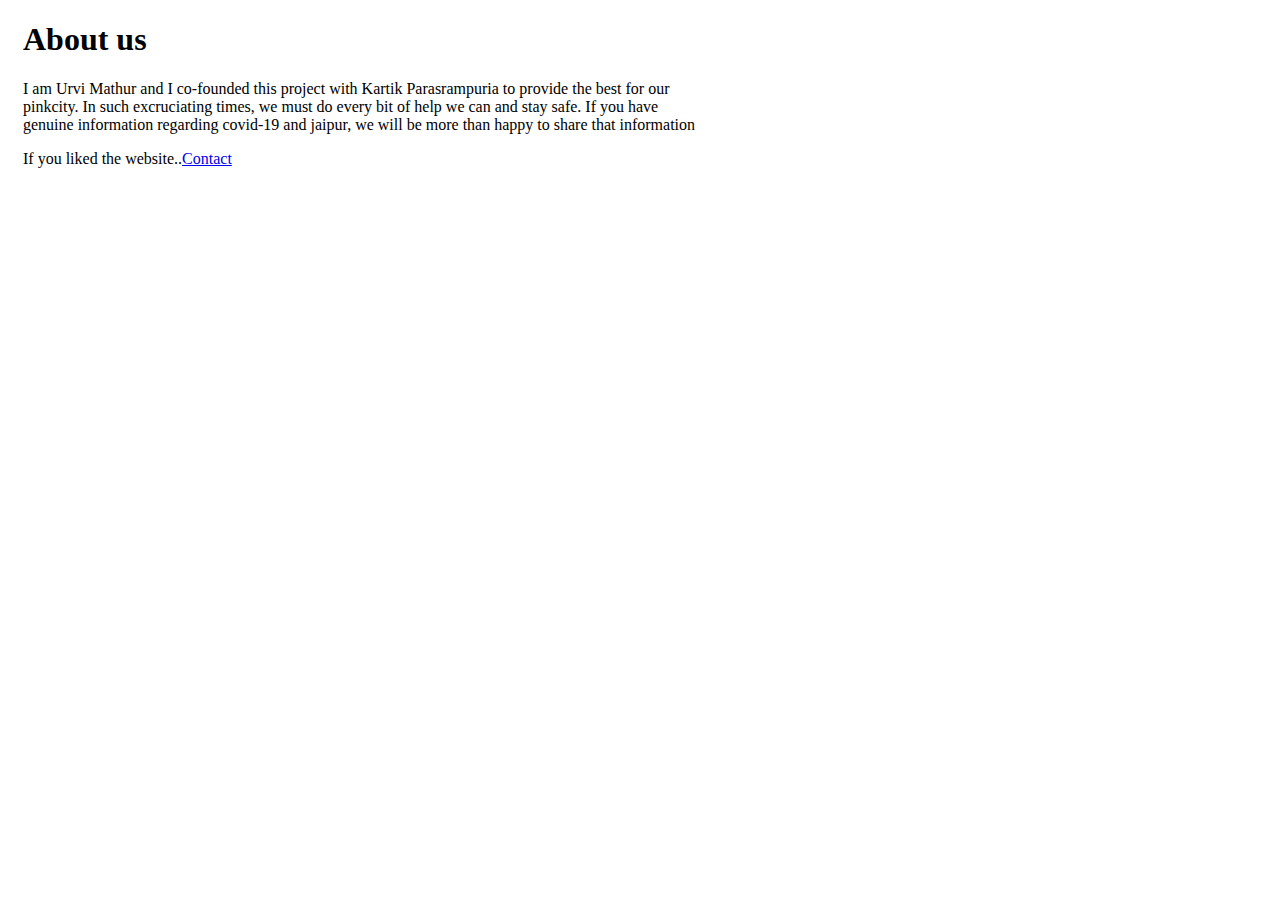
<file: aboutus.html>
<!DOCTYPE html>
<html lang="en" dir="ltr">
  <head>
    <meta charset="utf-8">
    <title></title>

    <link rel="canonical" href="https://getbootstrap.com/docs/5.0/examples/sticky-footer/">
    <!-- Bootstrap core CSS -->
<link href="https://cdn.jsdelivr.net/npm/bootstrap@5.0.0-beta3/dist/css/bootstrap.min.css" rel="stylesheet" integrity="sha384-eOJMYsd53ii+scO/bJGFsiCZc+5NDVN2yr8+0RDqr0Ql0h+rP48ckxlpbzKgwra6" crossorigin="anonymous">
<style>
      .bd-placeholder-img {
        font-size: 1.125rem;
        text-anchor: middle;
        -webkit-user-select: none;
        -moz-user-select: none;
        user-select: none;
      }

      @media (min-width: 768px) {
        .bd-placeholder-img-lg {
          font-size: 3.5rem;
        }
      }
    </style>
<link rel="stylesheet" href="aboutus.css">
  </head>
  <body>

    <!-- Begin page content -->
<main class="flex-shrink-0">
  <div class="container">
    <h1 class="mt-5">About us</h1>
    <p class="lead">I am Urvi Mathur and I co-founded this project with Kartik Parasrampuria to provide the best for our pinkcity. In such excruciating times, we must do every bit of help we can and stay safe.


If you have genuine information regarding covid-19 and jaipur, we will be more than happy to share that information
</p>
    <p>If you liked the website..<a href="mailto:kartikparasrampuria@gmail.com">Contact</a> </p>
  </div>
</main>

<footer class="footer mt-auto py-3 bg-light">
  <div class="container">
    <span class="text-muted"></span>
  </div>
</footer>



  </body>
</html>
</file>
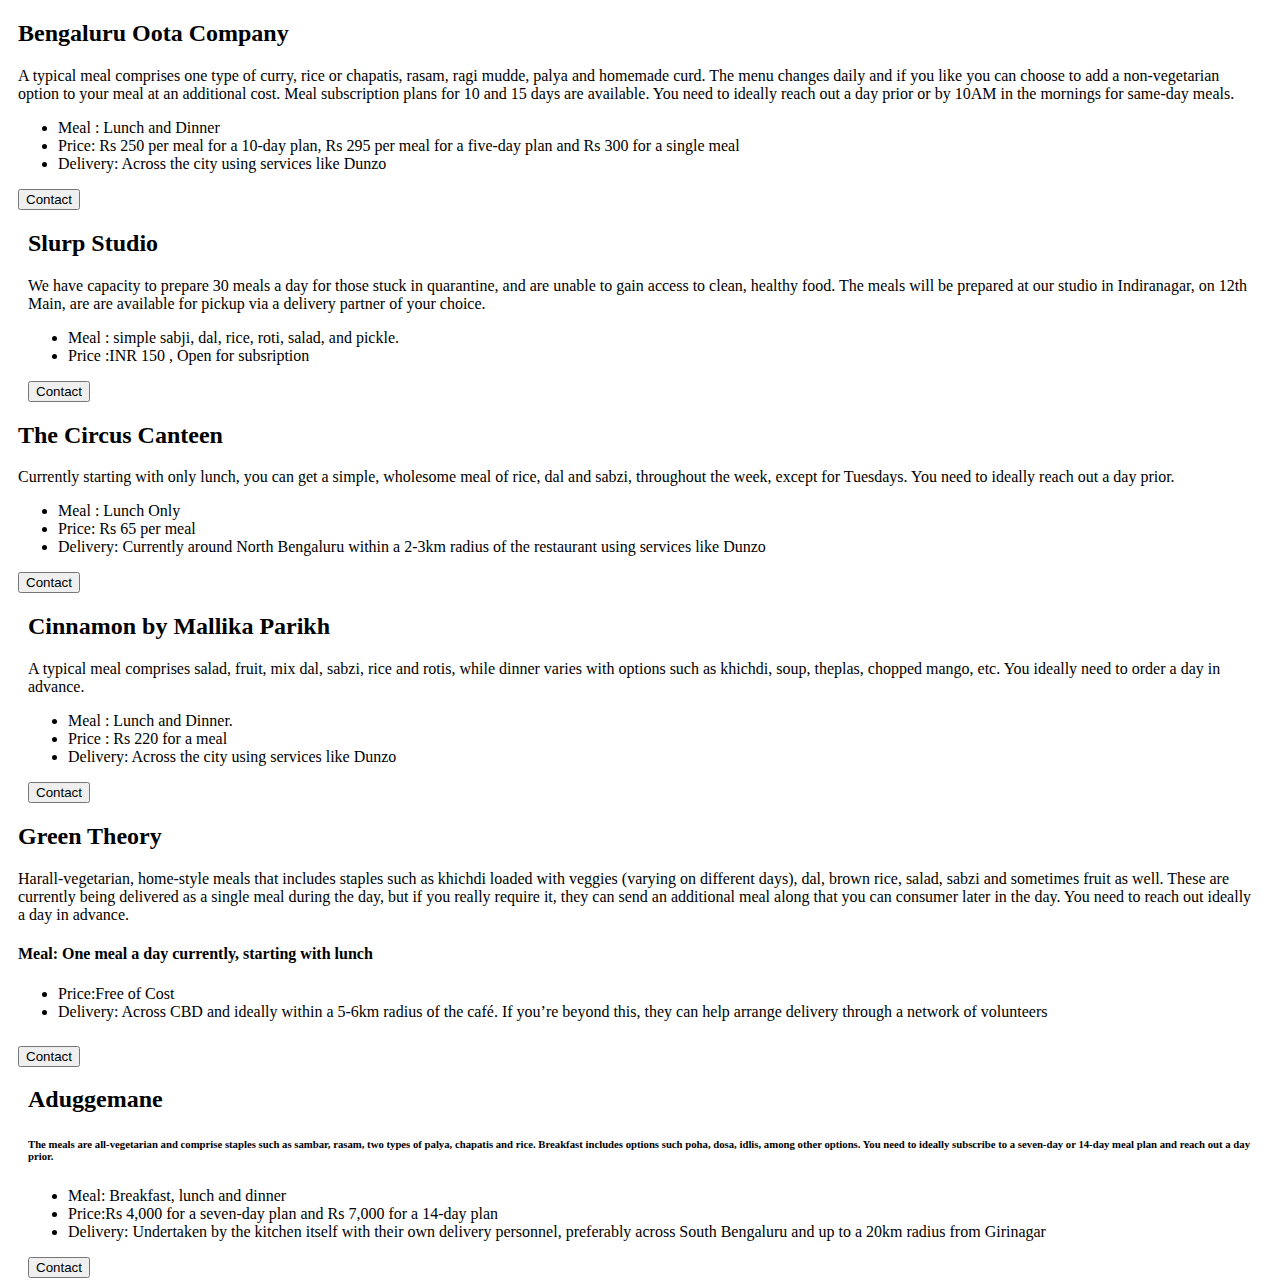
<file: Bangalore.html>
<!DOCTYPE html>
<html lang="en" dir="ltr">
  <head>
    <meta charset="utf-8">
    <title>Bengaluru</title>
    <link href="https://cdn.jsdelivr.net/npm/bootstrap@5.0.0-beta3/dist/css/bootstrap.min.css" rel="stylesheet" integrity="sha384-eOJMYsd53ii+scO/bJGFsiCZc+5NDVN2yr8+0RDqr0Ql0h+rP48ckxlpbzKgwra6" crossorigin="anonymous">

  <!--/.custom css-->
    <link href="album.css" rel="stylesheet"
        <link href="https://cdnjs.cloudflare.com/ajax/libs/font-awesome/5.8.2/css/all.css" rel="stylesheet">
      <link rel="stylesheet" href="https://cdnjs.cloudflare.com/ajax/libs/font-awesome/5.11.2/css/all.css">
  </head>
  <body>

          <div class="row align-items-md-stretch jumbocards">
               <div class="col-md-6">
                 <div class="h-100 p-5 text-white bg-dark rounded-3">
                   <h2>Bengaluru Oota Company</h2>
                   <p>A typical meal comprises one type of curry, rice or chapatis, rasam, ragi mudde, palya and homemade curd. The menu changes daily and if you like you can choose to add a non-vegetarian option to your meal at an additional cost. Meal subscription plans for 10 and 15 days are available. You need to ideally reach out a day prior or by 10AM in the mornings for same-day meals. </p>
                   <ul>
                     <li>Meal : Lunch and Dinner</li>
                     <li>Price: Rs 250 per meal for a 10-day plan, Rs 295 per meal for a five-day plan and Rs 300 for a single meal</li>
                     <li>Delivery: Across the city using services like Dunzo</li>
                   </ul>
                <a href="https://wa.me/+919448302628"><button class="btn btn-light" type="button">Contact</button></a>
                 </div>
               </div>
               <div class="col-md-6">
                 <div class="h-100 p-5 bg-dark text-white border rounded-3 jumbocards">
                   <h2>Slurp Studio</h2>
                   <p>We have capacity to prepare 30 meals a day for those stuck in quarantine, and are unable to gain access to clean, healthy food.
The meals will be prepared at our studio in Indiranagar, on 12th Main, are are available for pickup via a delivery partner of your choice.</p>
                  <ul>
                    <li>Meal : simple sabji, dal, rice, roti, salad, and pickle. </li>
                    <li>Price :INR 150 , Open for subsription</li>
                  </ul>
                <a href="https://wa.me/+919916580506"><button class="btn btn-light" type="button">Contact</button></a>
                 </div>
               </div>
             </div>
             <div class="row align-items-md-stretch jumbocards">
                  <div class="col-md-6">
                    <div class="h-100 p-5 text-white bg-dark rounded-3">
                      <h2>The Circus Canteen</h2>
                      <p>Currently starting with only lunch, you can get a simple, wholesome meal of rice, dal and sabzi, throughout the week, except for Tuesdays. You need to ideally reach out a day prior.  </p>
                      <ul>
                        <li>Meal : Lunch Only</li>
                        <li>Price: Rs 65 per meal</li>
                        <li>Delivery: Currently around North Bengaluru within a 2-3km radius of the restaurant using services like Dunzo</li>
                      </ul>
                   <a href="https://wa.me/+919611854141"><button class="btn btn-light" type="button">Contact</button></a>
                    </div>
                  </div>

                   <div class="col-md-6">
                     <div class="h-100 p-5 bg-dark text-white border rounded-3 jumbocards">
                       <h2>Cinnamon by Mallika Parikh</h2>
                       <p>A typical meal comprises salad, fruit, mix dal, sabzi, rice and rotis, while dinner varies with options such as khichdi, soup, theplas, chopped mango, etc. You ideally need to order a day in advance. </p>
                      <ul>
                        <li>Meal : Lunch and Dinner. </li>
                        <li>Price : Rs 220 for a meal</li>
                        <li>Delivery: Across the city using services like Dunzo</li>
                      </ul>
                    <a href="https://wa.me/+919886020323"><button class="btn btn-light" type="button">Contact</button></a>
                     </div>
                   </div>
                 </div>


              <div class="row align-items-md-stretch jumbocards">
                    <div class="col-md-6">
                      <div class="h-100 p-5 text-white bg-dark rounded-3">
                        <h2>Green Theory</h2>
                        <p>Harall-vegetarian, home-style meals that includes staples such as khichdi loaded with veggies (varying on different days), dal, brown rice, salad, sabzi and sometimes fruit as well. These are currently being delivered as a single meal during the day, but if you really require it, they can send an additional meal along that you can consumer later in the day. You need to reach out ideally a day in advance. </p>
                        <h4>Meal:  One meal a day currently, starting with lunch</h4>
                        <ul>
                          <li>Price:Free of Cost</li>
                          <li>Delivery: Across CBD and ideally within a 5-6km radius of the café. If you’re beyond this, they can help arrange delivery through a network of volunteers</li>

                        </ul>
                        <h6></h6>
                      <a href="https://wa.me/+918861726457"><button class="btn btn-light" type="button">Contact</button></a>
                      </div>
                    </div>
                    <div class="col-md-6  ">
                      <div class="h-100 p-5 text-white bg-dark rounded-3 jumbocards">
                        <h2>Aduggemane</h2>
                        <h6>The meals are all-vegetarian and comprise staples such as sambar, rasam, two types of palya, chapatis and rice. Breakfast includes options such poha, dosa, idlis, among other options. You need to ideally subscribe to a seven-day or 14-day meal plan and reach out a day prior. </h6>
                        <ul>
                          <li>Meal: Breakfast, lunch and dinner</li>
                          <li>Price:Rs 4,000 for a seven-day plan and Rs 7,000 for a 14-day plan</li>
                          <li>Delivery: Undertaken by the kitchen itself with their own delivery personnel, preferably across South Bengaluru and up to a 20km radius from Girinagar</li>

                        </ul>
                       <p strong> </p>
                          <a href="https://wa.me/+919916435389"><button class="btn btn-light" type="button">Contact</button></a>
                      </div>
                    </div>
                  </div>
  </body>
</html>
</file>
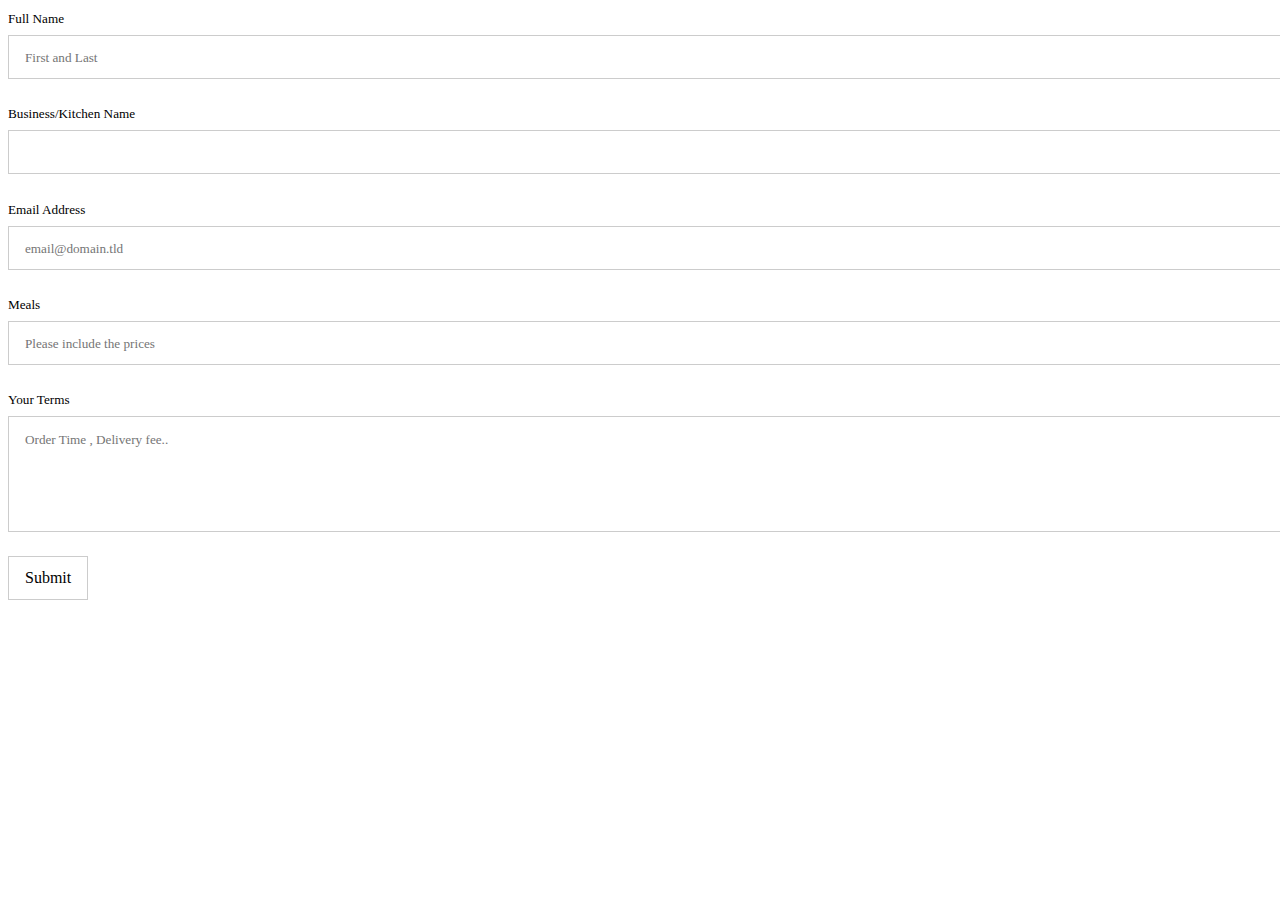
<file: form.html>
<!DOCTYPE html>
<!-- Created By CodingLab - www.codinglabweb.com -->
<html lang="en" dir="ltr">
  <head>
    <meta charset="UTF-8">
<link rel="stylesheet" href="form.css">
   </head>
<body>
  <!-- modify this form HTML and place wherever you want your form -->

  <form id="fs-frm" name="simple-contact-form" accept-charset="utf-8" action="https://formspree.io/f/xeqvezgv" method="post">
  <fieldset id="fs-frm-inputs">
    <label for="full-name">Full Name</label>
    <input type="text" name="name" id="full-name" placeholder="First and Last" required="">
    <label for="full-name">Business/Kitchen Name</label>
    <input type="text" name="name" id="full-name" placeholder="" required="">
    <label for="email-address">Email Address</label>
    <input type="email" name="_replyto" id="email-address" placeholder="email@domain.tld" required="">
    <label for="full-name">Meals</label>
    <input type="text" name="name" id="full-name" placeholder="Please include the prices" required="">
    <label for="message">Your Terms</label>
    <textarea rows="5" name="message" id="message" placeholder="Order Time , Delivery fee.." required=""></textarea>
    <input type="hidden" name="_subject" id="email-subject" value="Contact Form Submission">

  </fieldset>
  <input type="submit" value="Submit">
</form>

    <!-- your other form fields go here -->

    
  </form><style>/* reset */
  #fs-frm input,
  #fs-frm select,
  #fs-frm textarea,
  #fs-frm fieldset,
  #fs-frm optgroup,
  #fs-frm label,
  #fs-frm #card-element:disabled {
    font-family: inherit;
    font-size: 100%;
    color: inherit;
    border: none;
    border-radius: 0;
    display: block;
    width: 100%;
    padding: 0;
    margin: 0;
    -webkit-appearance: none;
    -moz-appearance: none;
  }
  #fs-frm label,
  #fs-frm legend,
  #fs-frm ::placeholder {
    font-size: .825rem;
    margin-bottom: .5rem;
    padding-top: .2rem;
    display: flex;
    align-items: baseline;
  }

  /* border, padding, margin, width */
  #fs-frm input,
  #fs-frm select,
  #fs-frm textarea,
  #fs-frm #card-element {
    border: 1px solid rgba(0,0,0,0.2);
    background-color: rgba(255,255,255,0.9);
    padding: .75em 1rem;
    margin-bottom: 1.5rem;
  }
  #fs-frm input:focus,
  #fs-frm select:focus,
  #fs-frm textarea:focus {
    background-color: white;
    outline-style: solid;
    outline-width: thin;
    outline-color: gray;
    outline-offset: -1px;
  }
  #fs-frm [type="text"],
  #fs-frm [type="email"] {
    width: 100%;
  }
  #fs-frm [type="button"],
  #fs-frm [type="submit"],
  #fs-frm [type="reset"] {
    width: auto;
    cursor: pointer;
    -webkit-appearance: button;
    -moz-appearance: button;
    appearance: button;
  }
  #fs-frm [type="button"]:focus,
  #fs-frm [type="submit"]:focus,
  #fs-frm [type="reset"]:focus {
    outline: none;
  }
  #fs-frm [type="submit"],
  #fs-frm [type="reset"] {
    margin-bottom: 0;
  }
  #fs-frm select {
    text-transform: none;
  }

  #fs-frm [type="checkbox"] {
    -webkit-appearance: checkbox;
    -moz-appearance: checkbox;
    appearance: checkbox;
    display: inline-block;
    width: auto;
    margin: 0 .5em 0 0 !important;
  }

  #fs-frm [type="radio"] {
    -webkit-appearance: radio;
    -moz-appearance: radio;
    appearance: radio;
  }

  /* address, locale */
  #fs-frm fieldset.locale input[name="city"],
  #fs-frm fieldset.locale select[name="state"],
  #fs-frm fieldset.locale input[name="postal-code"] {
    display: inline;
  }
  #fs-frm fieldset.locale input[name="city"] {
    width: 52%;
  }
  #fs-frm fieldset.locale select[name="state"],
  #fs-frm fieldset.locale input[name="postal-code"] {
    width: 20%;
  }
  #fs-frm fieldset.locale input[name="city"],
  #fs-frm fieldset.locale select[name="state"] {
    margin-right: 3%;
  }
  </style>


</body>
</html>
</file>
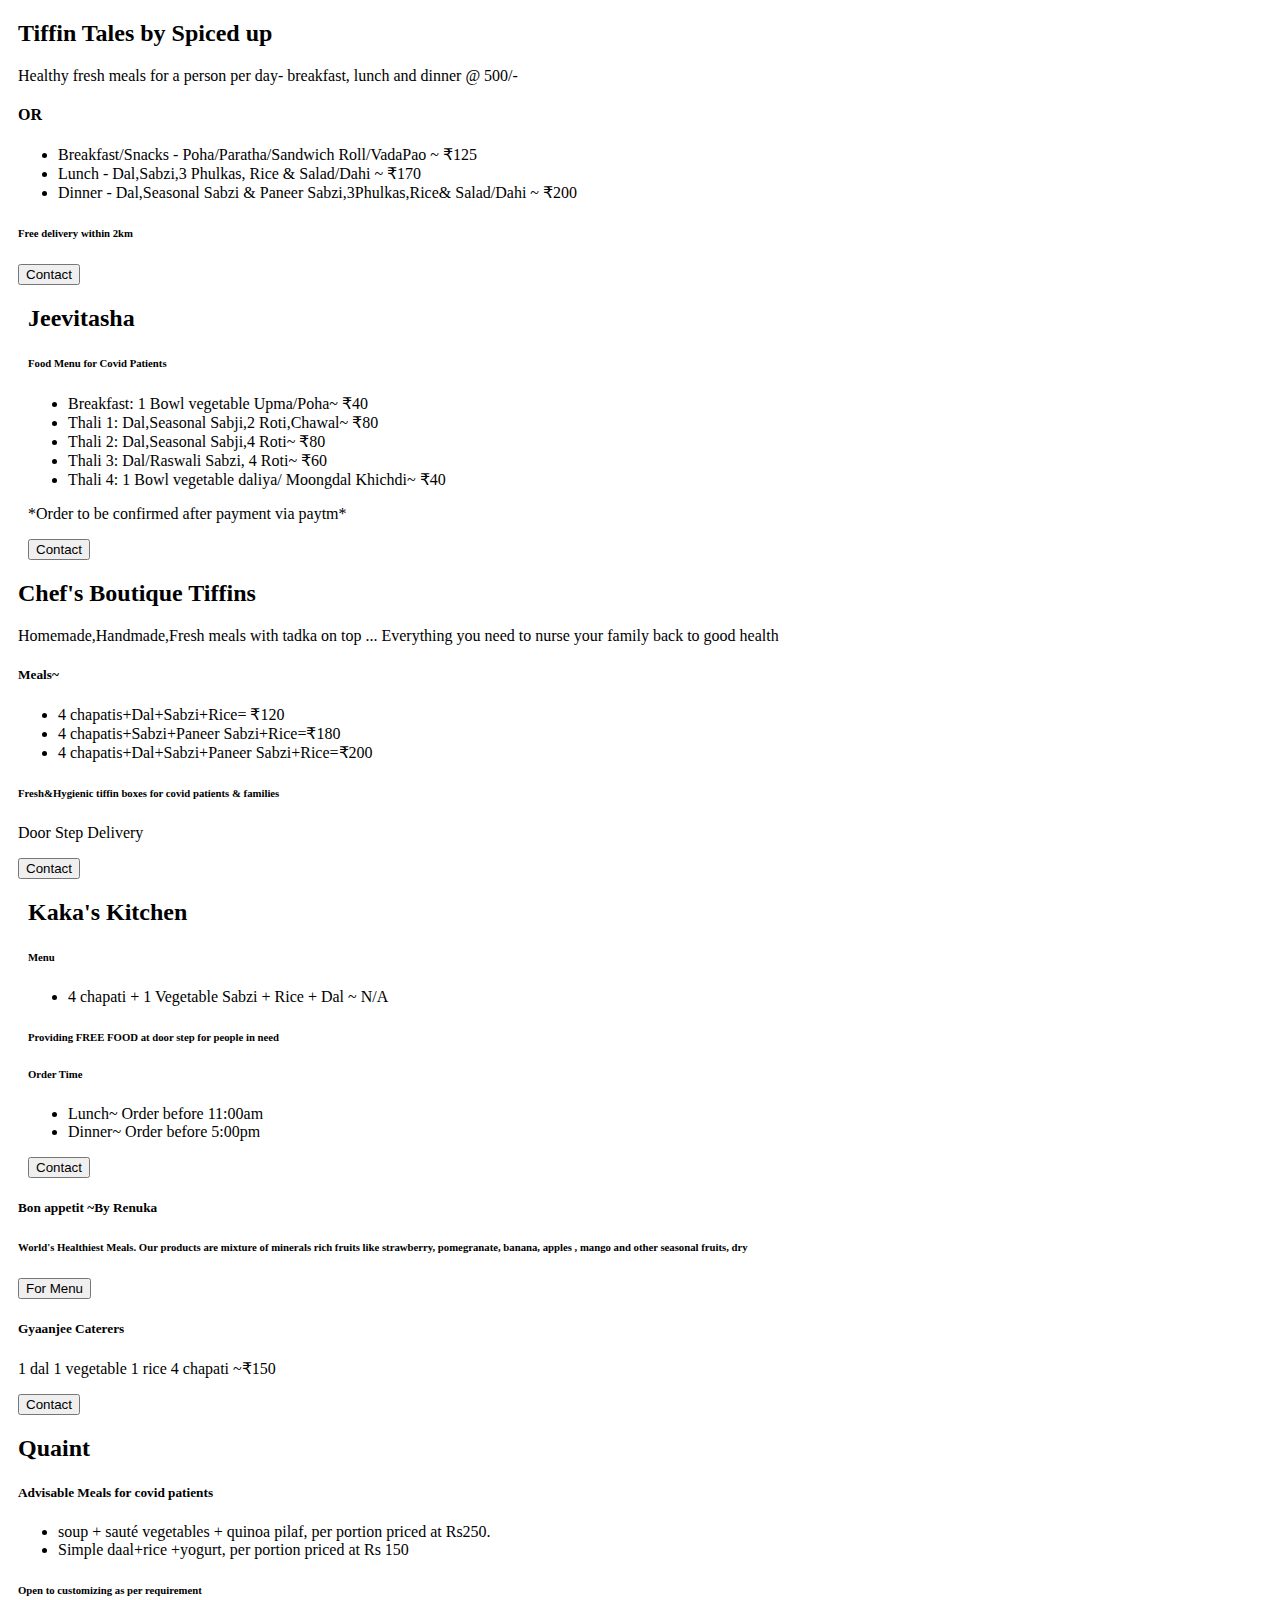
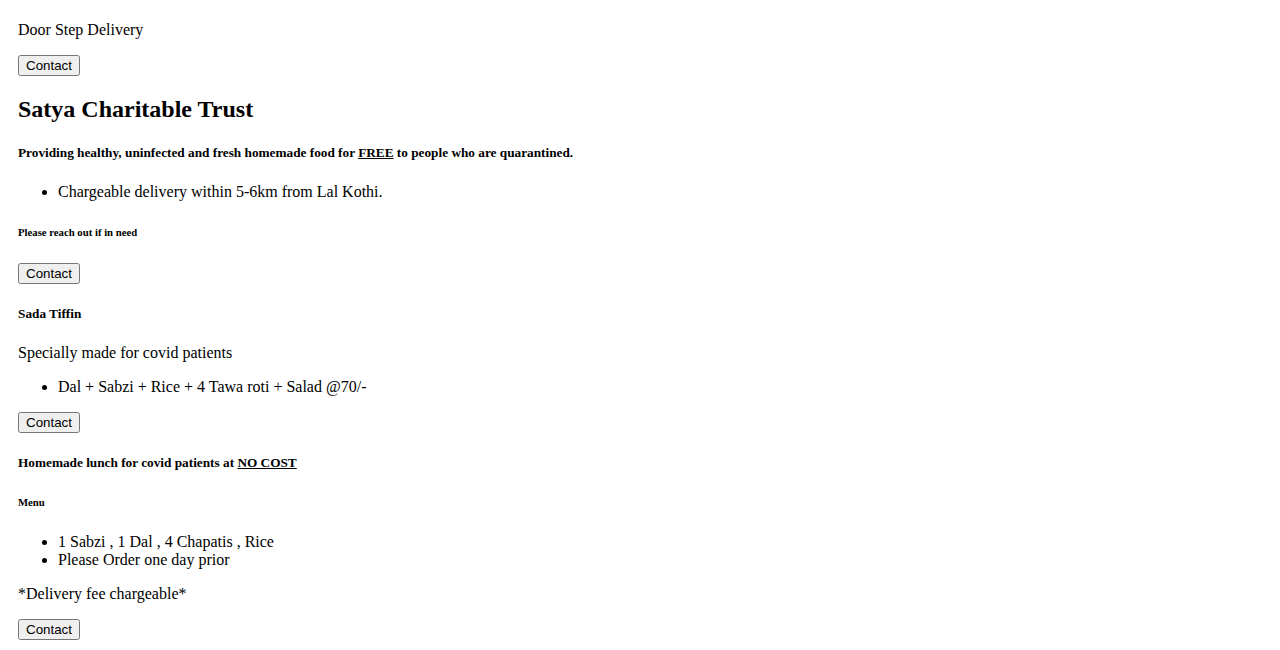
<file: Jaipur.html>
<!DOCTYPE html>
<html lang="en" dir="ltr">
  <head>
    <meta charset="utf-8">
    <title>Jaipur</title>
    <link href="https://cdn.jsdelivr.net/npm/bootstrap@5.0.0-beta3/dist/css/bootstrap.min.css" rel="stylesheet" integrity="sha384-eOJMYsd53ii+scO/bJGFsiCZc+5NDVN2yr8+0RDqr0Ql0h+rP48ckxlpbzKgwra6" crossorigin="anonymous">

  <!--/.custom css-->
    <link href="album.css" rel="stylesheet"
        <link href="https://cdnjs.cloudflare.com/ajax/libs/font-awesome/5.8.2/css/all.css" rel="stylesheet">
      <link rel="stylesheet" href="https://cdnjs.cloudflare.com/ajax/libs/font-awesome/5.11.2/css/all.css">
  </head>
  <body>

    <div class="row align-items-md-stretch jumbocards">
          <div class="col-sm-12 col-md-6">
            <div class="h-100 p-5 text-white bg-dark rounded-3">
              <h2>Tiffin Tales by Spiced up</h2>
              <p>Healthy fresh meals for a person per day-  breakfast, lunch and dinner @ 500/-</p>
              <h4>OR</h4>
              <ul>
                <li>Breakfast/Snacks - Poha/Paratha/Sandwich Roll/VadaPao ~ ₹125</li>
                <li>Lunch - Dal,Sabzi,3 Phulkas, Rice & Salad/Dahi ~ ₹170</li>
                <li>Dinner - Dal,Seasonal Sabzi & Paneer Sabzi,3Phulkas,Rice& Salad/Dahi ~ ₹200</li>
              </ul>
              <h6>Free delivery within 2km</h6>
            <a href="https://wa.me/9929993005"><button class="btn btn-outline-light" type="button">Contact</button></a>
            </div>
          </div>
          <div class="col-sm-12 col-md-6  ">
            <div class="h-100 p-5 text-white bg-dark rounded-3 jumbocards">
              <h2>Jeevitasha</h2>
              <h6>Food Menu for Covid Patients</h6>
              <ul>
                <li>Breakfast: 1 Bowl vegetable Upma/Poha~ ₹40</li>
                <li>Thali 1: Dal,Seasonal Sabji,2 Roti,Chawal~ ₹80</li>
                <li>Thali 2: Dal,Seasonal Sabji,4 Roti~ ₹80</li>
                <li>Thali 3: Dal/Raswali Sabzi, 4 Roti~ ₹60</li>
                <li>Thali 4: 1 Bowl vegetable daliya/ Moongdal Khichdi~ ₹40</li>
              </ul>
             <p strong> *Order to be confirmed after payment via paytm*</p>
                <a href="https://wa.me/9001711116"><button class="btn btn-outline-light" type="button">Contact</button></a>
            </div>
          </div>
        </div>

        <div class="row align-items-md-stretch jumbocards">
          <div class="col-sm-12 col-md-6">
            <div class="h-100 p-5  bg-light rounded-3">
              <h2>Chef's Boutique Tiffins</h2>
              <p>Homemade,Handmade,Fresh meals with tadka on top ... Everything you need to nurse your family back to good health</p>
              <h5>Meals~</h5>
              <ul>
                <li>4 chapatis+Dal+Sabzi+Rice= ₹120</li>
                <li>4 chapatis+Sabzi+Paneer Sabzi+Rice=₹180</li>
                <li>4 chapatis+Dal+Sabzi+Paneer Sabzi+Rice=₹200</li>
              </ul>
              <h6>Fresh&Hygienic tiffin boxes for covid patients & families</h6>
              <p>Door Step Delivery</p>
            <a href="https://wa.me/+917737763999"><button class="btn btn-dark" type="button">Contact</button></a>
            </div>
          </div>
            <div class="col-md-6 ">
                <div class="h-100 p-5 text-white bg-danger rounded-3 jumbocards">
                  <h2>Kaka's Kitchen</h2>
                  <h6>Menu</h6>
                  <ul>
                    <li> 4 chapati + 1 Vegetable Sabzi + Rice + Dal ~ N/A</li>
                  </ul>
                  <h6>Providing <strong>FREE FOOD</strong> at door step for people in need</h6>
              <h6>Order Time</h6>
                  <ul>
                    <li>Lunch~ Order before 11:00am</li>
                    <li>Dinner~ Order before 5:00pm</li>
                  </ul>
                    <a href="https://wa.me/+918890623133"><button class="btn btn-dark" type="button">Contact</button></a>
                </div>
              </div>
        </div>
        <div class="row align-items-md-stretch">
          <div class="col-sm-3 jumbocards ">
            <div class="card card text-white bg-dark mb-3 ">
              <div class="card-body">
                <h5 class="card-title">Bon appetit ~By Renuka</h5>
                <h6>World's Healthiest Meals. Our products are mixture of minerals rich fruits like strawberry, pomegranate, banana, apples , mango and other seasonal fruits, dry</h6>
                <a href="https://wa.me/c/+91917737292512"><button class="btn btn-outline-light" type="button">For Menu</button></a>
              </div>
            </div>
          </div>
       <div class="col-sm-3 col-md-3 ">
            <div class="card card text-white bg-dark mb-3 jumbocards">
              <div class="card-body">
                <h5 class="card-title">Gyaanjee Caterers</h5>
                <p class="card-text"> 1 dal 1 vegetable 1 rice 4 chapati ~₹150 </p>
                <a href="https://wa.me/c/+919602088003"><button class="btn btn-outline-secondary" type="button">Contact</button></a>
              </div>
            </div>
          </div>
          <div class="col-sm-5 jumbocards ">
            <div class="h-100 p-5 text-white bg-secondary rounded-3">
              <h2>Quaint</h2>
              <h5>Advisable Meals for covid patients</h5>
              <ul>
                <li>soup + sauté vegetables + quinoa pilaf, per portion priced at Rs250.</li>
                <li>Simple daal+rice +yogurt, per portion priced at Rs 150</li>

              </ul>
              <h6>Open to customizing as per requirement</h6>
              <p>Door Step Delivery</p>
              <a href="https://wa.me/+919950285376"><button class="btn btn-dark" type="button">Contact</button></a>
            </div>
          </div>
          <div class="row align-items-md-stretch">

            <div class="col-md-5 col-sm-12 jumbocards ">
              <div class="h-100 p-5 text-white bg-danger rounded-3">
                <h2>Satya Charitable Trust</h2>
                <h5>Providing healthy, uninfected and  fresh homemade food for <u>FREE</u> to people who are quarantined.</h5>
                <ul>
                  <li>Chargeable delivery within 5-6km from Lal Kothi.</li>

                </ul>
                <h6>Please reach out if in need</h6>
                <a href="https://wa.me/+919521400009"><button class="btn btn-dark" type="button">Contact</button></a>
              </div>
          </div>

       <div class="col-sm-6 col-md-3">
            <div class="card card text-white bg-dark mb-3 jumbocards">
              <div class="card-body">
                <h5 class="card-title">Sada Tiffin</h5>
                <p>Specially made for covid patients</p>
           <ul>
             <li>Dal + Sabzi + Rice + 4 Tawa roti + Salad @70/-</li>
           </ul>
                <a href="https://wa.me/+919352160100"><button class="btn btn-outline-secondary" type="button">Contact</button></a>
              </div>
            </div>
          </div>
          <div class="col-sm-6 col-md-3 jumbocards ">
            <div class="card card text-white bg-danger mb-3 ">
              <div class="card-body">
                <h5 class="card-title">Homemade lunch for covid patients at <u>NO COST</u></h5>
                <h6>Menu</h6>
                <ul>
                  <li>1 Sabzi , 1 Dal , 4 Chapatis , Rice</li>
                  <li>Please Order one day prior</li>
                </ul>
                <p>*Delivery fee chargeable*</p>
                <a href="https://wa.me/+919958409504"><button class="btn btn-outline-light" type="button">Contact</button></a>
              </div>
            </div>
          </div>


  </body>
</html>
</file>
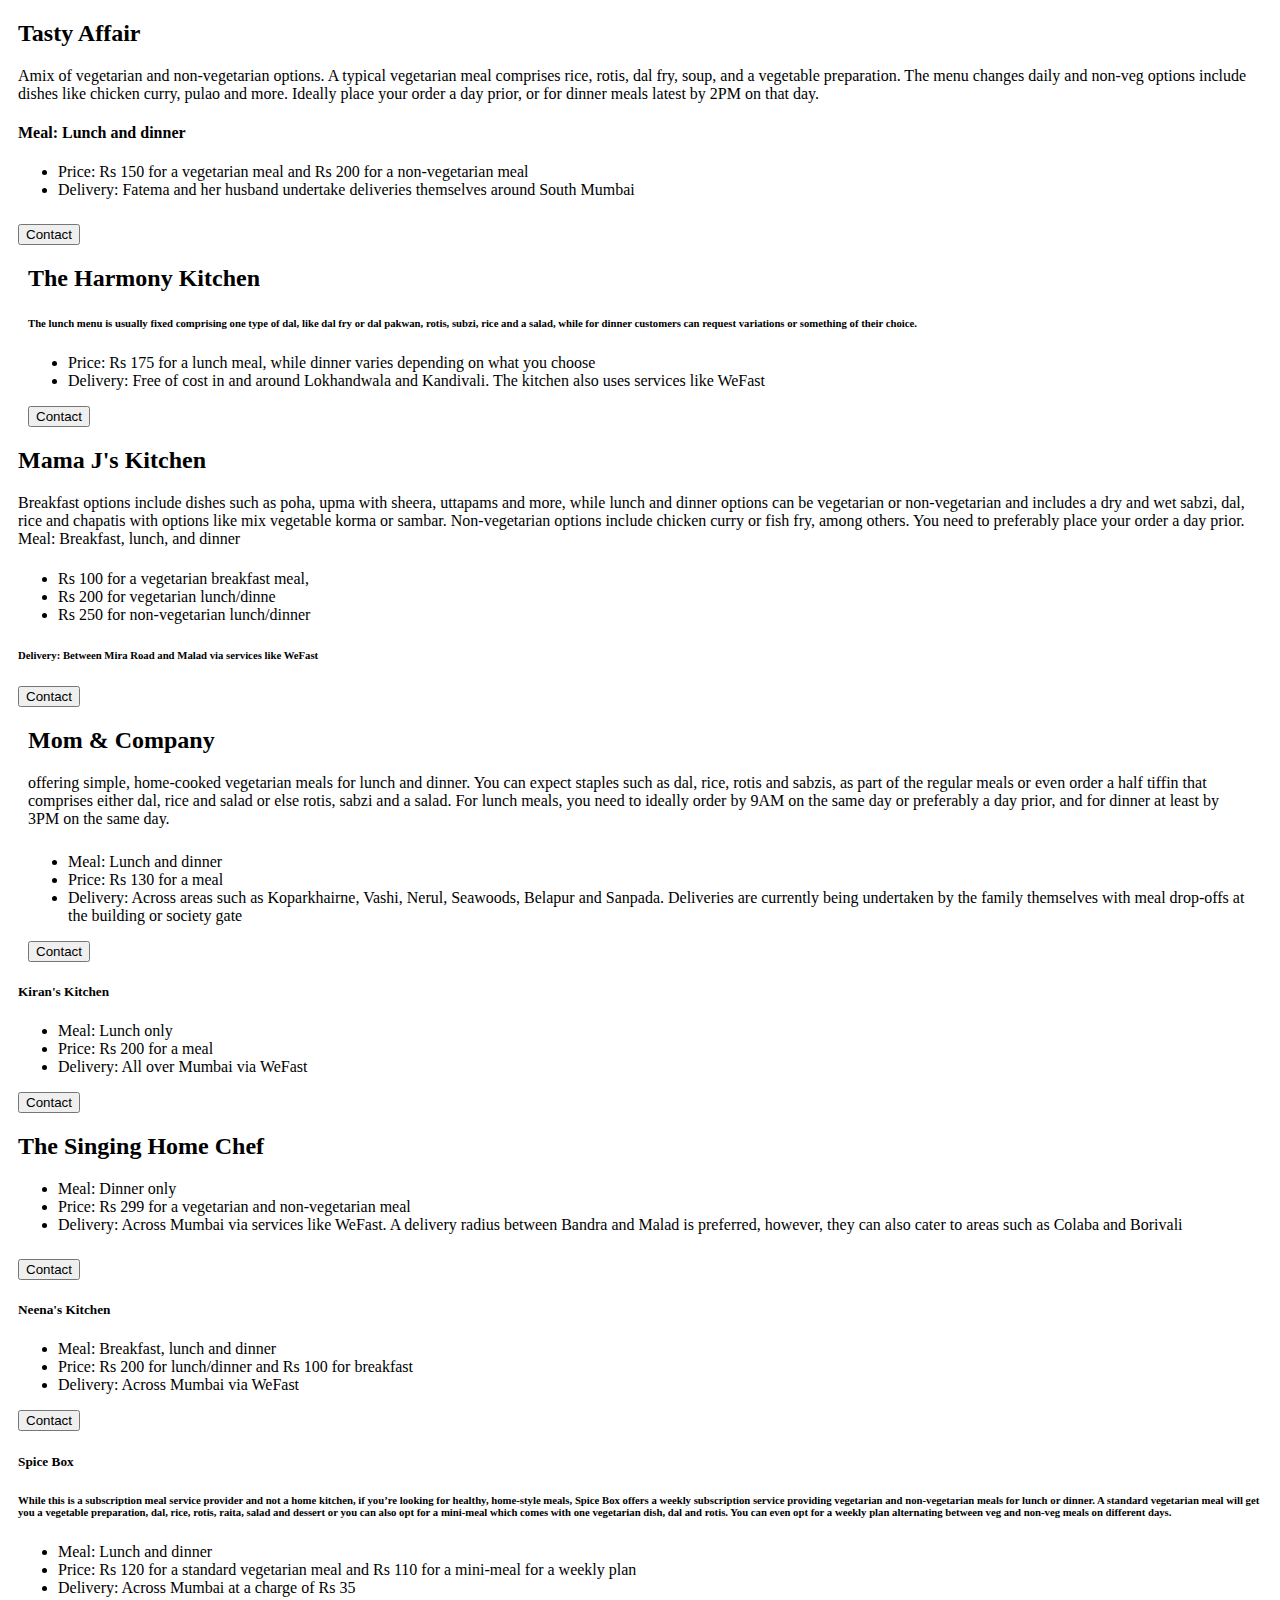
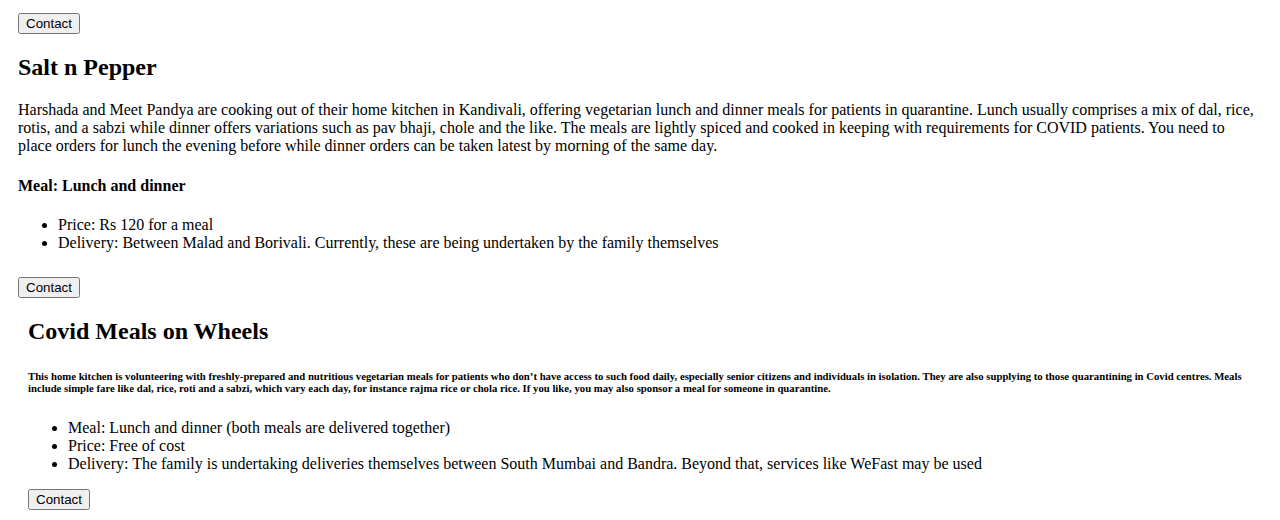
<file: Mumbai.html>
<!DOCTYPE html>
<html lang="en" dir="ltr">
  <head>
    <meta charset="utf-8">
    <title>Mumbai</title>
    <link href="https://cdn.jsdelivr.net/npm/bootstrap@5.0.0-beta3/dist/css/bootstrap.min.css" rel="stylesheet" integrity="sha384-eOJMYsd53ii+scO/bJGFsiCZc+5NDVN2yr8+0RDqr0Ql0h+rP48ckxlpbzKgwra6" crossorigin="anonymous">

  <!--/.custom css-->
    <link href="album.css" rel="stylesheet"
        <link href="https://cdnjs.cloudflare.com/ajax/libs/font-awesome/5.8.2/css/all.css" rel="stylesheet">
      <link rel="stylesheet" href="https://cdnjs.cloudflare.com/ajax/libs/font-awesome/5.11.2/css/all.css">
  </head>
  <body>

    <div class="row align-items-md-stretch jumbocards">
          <div class="col-md-6">
            <div class="h-100 p-5 text-white bg-dark rounded-3">
              <h2>Tasty Affair</h2>
              <p>Amix of vegetarian and non-vegetarian options. A typical vegetarian meal comprises rice, rotis, dal fry, soup, and a vegetable preparation. The menu changes daily and non-veg options include dishes like chicken curry, pulao and more. Ideally place your order a day prior, or for dinner meals latest by 2PM on that day.</p>
              <h4>Meal: Lunch and dinner</h4>
              <ul>
                <li>Price: Rs 150 for a vegetarian meal and Rs 200 for a non-vegetarian meal</li>
                <li>Delivery: Fatema and her husband undertake deliveries themselves around South Mumbai</li>

              </ul>
              <h6></h6>
            <a href="https://wa.me/+918169779261"><button class="btn btn-outline-light" type="button">Contact</button></a>
            </div>
          </div>
          <div class="col-md-6  ">
            <div class="h-100 p-5 text-white bg-dark rounded-3 jumbocards">
              <h2>The Harmony Kitchen</h2>
              <h6>The lunch menu is usually fixed comprising one type of dal, like dal fry or dal pakwan, rotis, subzi, rice and a salad, while for dinner customers can request variations or something of their choice.</h6>
              <ul>
                <li>Price: Rs 175 for a lunch meal, while dinner varies depending on what you choose</li>
                <li>Delivery: Free of cost in and around Lokhandwala and Kandivali. The kitchen also uses services like WeFast</li>

              </ul>
             <p strong> </p>
                <a href="https://wa.me/+9185913317810"><button class="btn btn-outline-light" type="button">Contact</button></a>
            </div>
          </div>
        </div>

        <div class="row align-items-md-stretch jumbocards">
          <div class="col-md-6 ">
            <div class="h-100 p-5  bg-light rounded-3">
              <h2>Mama J's Kitchen</h2>
              <p>Breakfast options include dishes such as poha, upma with sheera, uttapams and more, while lunch and dinner options can be vegetarian or non-vegetarian and includes a dry and wet sabzi, dal, rice and chapatis with options like mix vegetable korma or sambar. Non-vegetarian options include chicken curry or fish fry, among others. You need to preferably place your order a day prior.
Meal: Breakfast, lunch, and dinner</p>
              <h5></h5>
              <ul>
                <li> Rs 100 for a vegetarian breakfast meal,</li>
                <li>Rs 200 for vegetarian lunch/dinne</li>
                <li>Rs 250 for non-vegetarian lunch/dinner</li>
              </ul>
              <h6>Delivery: Between Mira Road and Malad via services like WeFast</h6>
              <p></p>
            <a href="https://wa.me/+9109819930666"><button class="btn btn-dark" type="button">Contact</button></a>
            </div>
          </div>
            <div class="col-md-6 ">
                <div class="h-100 p-5 text-white bg-danger rounded-3 jumbocards">
                  <h2>Mom & Company</h2>
                  <p>offering simple, home-cooked vegetarian meals for lunch and dinner. You can expect staples such as dal, rice, rotis and sabzis, as part of the regular meals or even order a half tiffin that comprises either dal, rice and salad or else rotis, sabzi and a salad. For lunch meals, you need to ideally order by 9AM on the same day or preferably a day prior, and for dinner at least by 3PM on the same day.</p>
                  <h6></h6>
                  <ul>
                    <li> Meal: Lunch and dinner</li>
                    <li> Price: Rs 130 for a meal</li>
                    <li>Delivery: Across areas such as Koparkhairne, Vashi, Nerul, Seawoods, Belapur and Sanpada.             Deliveries are currently being undertaken by the family themselves with meal drop-offs at the building or society gate</li>
                  </ul>

                    <a href="https://wa.me/+9109619998688"><button class="btn btn-dark" type="button">Contact</button></a>
                </div>
              </div>
        </div>
        <div class="row align-items-md-stretch">

       <div class="col-sm-6 jumbocards ">
            <div class="card card text-white bg-dark mb-3 ">
              <div class="card-body">
                <h5 class="card-title">Kiran's Kitchen</h5>
              <ul>
                <li>Meal: Lunch only</li>
                <li>Price: Rs 200 for a meal</li>
                <li>Delivery: All over Mumbai via WeFast</li>
              </ul>

                <a href="https://wa.me/c/+919920175003"><button class="btn btn-outline-secondary" type="button">Contact</button></a>
              </div>
            </div>
          </div>
          <div class="col-sm-5 jumbocards ">
            <div class="h-100 p-5 text-white bg-secondary rounded-3">
              <h2>The Singing Home Chef</h2>

              <ul>
                <li>Meal: Dinner only</li>
                <li>Price: Rs 299 for a vegetarian and non-vegetarian meal</li>
                <li>Delivery: Across Mumbai via services like WeFast. A delivery radius between Bandra and Malad is preferred, however, they can also cater to areas such as Colaba and Borivali</li>
              </ul>
              <h6></h6>
              <p></p>
              <a href="https://wa.me/+919820050465"><button class="btn btn-dark" type="button">Contact</button></a>
            </div>
          </div>
          <div class="row align-items-md-stretch">
        <div class="col-sm-6 ">
            <div class="card card text-white bg-dark mb-3 jumbocards">
              <div class="card-body">
                <h5 class="card-title">Neena's Kitchen</h5>
                <p></p>
           <ul>
             <li>Meal: Breakfast, lunch and dinner</li>
             <li>Price: Rs 200 for lunch/dinner and Rs 100 for breakfast</li>
             <li>Delivery: Across Mumbai via WeFast</li>
           </ul>
                <a href="https://wa.me/+919833280654"><button class="btn btn-outline-secondary" type="button">Contact</button></a>
              </div>
            </div>
          </div>
          <div class="col-sm-5 jumbocards ">
            <div class="card card text-white bg-danger mb-3 ">
              <div class="card-body">
                <h5 class="card-title">Spice Box</h5>
                <h6>While this is a subscription meal service provider and not a home kitchen, if you’re looking for healthy, home-style meals, Spice Box offers a weekly subscription service providing vegetarian and non-vegetarian meals for lunch or dinner. A standard vegetarian meal will get you a vegetable preparation, dal, rice, rotis, raita, salad and dessert or you can also opt for a mini-meal which comes with one vegetarian dish, dal and rotis. You can even opt for a weekly plan alternating between veg and non-veg meals on different days. </h6>
                <ul>
                  <li>Meal: Lunch and dinner</li>
                  <li>Price: Rs 120 for a standard vegetarian meal and Rs 110 for a mini-meal for a weekly plan</li>
                  <li>Delivery: Across Mumbai at a charge of Rs 35 </li>
                </ul>
                <p></p>
                <a href="https://wa.me/+919619061454"><button class="btn btn-outline-light" type="button">Contact</button></a>
              </div>
            </div>
          </div>
          <div class="row align-items-md-stretch jumbocards">
                <div class="col-md-6">
                  <div class="h-100 p-5 text-white bg-dark rounded-3">
                    <h2>Salt n Pepper</h2>
                    <p>Harshada and Meet Pandya are cooking out of their home kitchen in Kandivali, offering vegetarian lunch and dinner meals for patients in quarantine. Lunch usually comprises a mix of dal, rice, rotis, and a sabzi while dinner offers variations such as pav bhaji, chole and the like. The meals are lightly spiced and cooked in keeping with requirements for COVID patients. You need to place orders for lunch the evening before while dinner orders can be taken latest by morning of the same day. </p>
                    <h4>Meal: Lunch and dinner</h4>
                    <ul>
                      <li>Price: Rs 120 for a meal</li>
                      <li>Delivery: Between Malad and Borivali. Currently, these are being undertaken by the family themselves</li>

                    </ul>
                    <h6></h6>
                  <a href="https://wa.me/+919619061454"><button class="btn btn-outline-light" type="button">Contact</button></a>
                  </div>
                </div>
                <div class="col-md-6  ">
                  <div class="h-100 p-5 text-white bg-dark rounded-3 jumbocards">
                    <h2>Covid Meals on Wheels</h2>
                    <h6>This home kitchen is volunteering with freshly-prepared and nutritious vegetarian meals for patients who don’t have access to such food daily, especially senior citizens and individuals in isolation. They are also supplying to those quarantining in Covid centres. Meals include simple fare like dal, rice, roti and a sabzi, which vary each day, for instance rajma rice or chola rice. If you like, you may also sponsor a meal for someone in quarantine.</h6>
                    <ul>
                      <li>Meal: Lunch and dinner (both meals are delivered together)</li>
                      <li>Price: Free of cost</li>
                      <li>Delivery: The family is undertaking deliveries themselves between South Mumbai and Bandra. Beyond that, services like WeFast may be used</li>

                    </ul>
                   <p strong> </p>
                      <a href="https://wa.me/+919082631930"><button class="btn btn-outline-light" type="button">Contact</button></a>
                  </div>
                </div>
              </div>

  </body>
</html>
</file>
<file: aboutus.css>
.bd-placeholder-img {
       font-size: 1.125rem;
       text-anchor: middle;
       -webkit-user-select: none;
       -moz-user-select: none;
       user-select: none;
     }

     @media (min-width: 768px) {
       .bd-placeholder-img-lg {
         font-size: 3.5rem;
       }
     }


.container {
  width: auto;
  max-width: 680px;
  padding: 0 15px;
}
$font-family-sans-serif:
  // Cross-platform generic font family (default user interface font)
  system-ui,
  // Safari for macOS and iOS (San Francisco)
  -apple-system,
  // Chrome < 56 for macOS (San Francisco)
  BlinkMacSystemFont,
  // Windows
  "Segoe UI",
  // Android
  Roboto,
  // Basic web fallback
  "Helvetica Neue", Arial,
  // Linux
  "Noto Sans",
  "Liberation Sans",
  // Sans serif fallback
  sans-serif,
  // Emoji fonts
  "Apple Color Emoji", "Segoe UI Emoji", "Segoe UI Symbol", "Noto Color Emoji" !default;
</file>
<file: form.css>
/* reset */
#fs-frm input,
#fs-frm select,
#fs-frm textarea,
#fs-frm fieldset,
#fs-frm optgroup,
#fs-frm label,
#fs-frm #card-element:disabled {
  font-family: inherit;
  font-size: 100%;
  color: inherit;
  border: none;
  border-radius: 0;
  display: block;
  width: 100%;
  padding: 0;
  margin: 0;
  -webkit-appearance: none;
  -moz-appearance: none;
}
#fs-frm label,
#fs-frm legend,
#fs-frm ::placeholder {
  font-size: .825rem;
  margin-bottom: .5rem;
  padding-top: .2rem;
  display: flex;
  align-items: baseline;
}

/* border, padding, margin, width */
#fs-frm input,
#fs-frm select,
#fs-frm textarea,
#fs-frm #card-element {
  border: 1px solid rgba(0,0,0,0.2);
  background-color: rgba(255,255,255,0.9);
  padding: .75em 1rem;
  margin-bottom: 1.5rem;
}
#fs-frm input:focus,
#fs-frm select:focus,
#fs-frm textarea:focus {
  background-color: white;
  outline-style: solid;
  outline-width: thin;
  outline-color: gray;
  outline-offset: -1px;
}
#fs-frm [type="text"],
#fs-frm [type="email"] {
  width: 100%;
}
#fs-frm [type="button"],
#fs-frm [type="submit"],
#fs-frm [type="reset"] {
  width: auto;
  cursor: pointer;
  -webkit-appearance: button;
  -moz-appearance: button;
  appearance: button;
}
#fs-frm [type="button"]:focus,
#fs-frm [type="submit"]:focus,
#fs-frm [type="reset"]:focus {
  outline: none;
}
#fs-frm [type="submit"],
#fs-frm [type="reset"] {
  margin-bottom: 0;
}
#fs-frm select {
  text-transform: none;
}

#fs-frm [type="checkbox"] {
  -webkit-appearance: checkbox;
  -moz-appearance: checkbox;
  appearance: checkbox;
  display: inline-block;
  width: auto;
  margin: 0 .5em 0 0 !important;
}

#fs-frm [type="radio"] {
  -webkit-appearance: radio;
  -moz-appearance: radio;
  appearance: radio;
}

/* address, locale */
#fs-frm fieldset.locale input[name="city"],
#fs-frm fieldset.locale select[name="state"],
#fs-frm fieldset.locale input[name="postal-code"] {
  display: inline;
}
#fs-frm fieldset.locale input[name="city"] {
  width: 52%;
}
#fs-frm fieldset.locale select[name="state"],
#fs-frm fieldset.locale input[name="postal-code"] {
  width: 20%;
}
#fs-frm fieldset.locale input[name="city"],
#fs-frm fieldset.locale select[name="state"] {
  margin-right: 3%;
}
</file>
